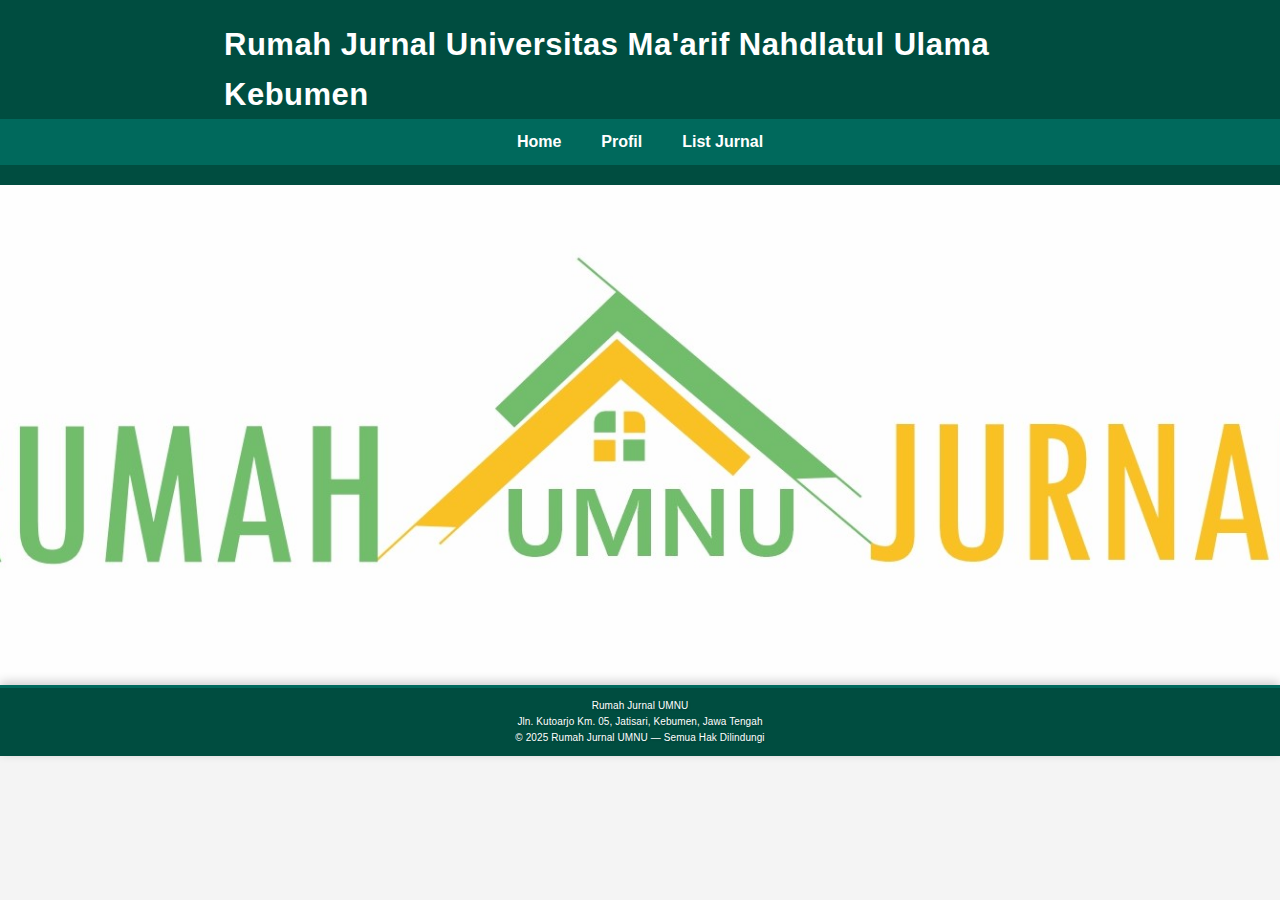
<file: index.html>
<!DOCTYPE html>
<html lang="id">
<head>
  <meta charset="UTF-8">
  <title>Rumah Jurnal UMNU</title>
  <link rel="stylesheet" href="styleall.css">
</head>
<body>

  <header>
    <div class="container">
      <h1>Rumah Jurnal Universitas Ma'arif Nahdlatul Ulama Kebumen</h1>
    </div>
    <nav>
      <ul>
        <li><a href="index.html">Home</a></li>
        <li><a href="profil.html">Profil</a></li>
        <li><a href="lisjurnal.html">List Jurnal</a></li>
      </ul>
    </nav>
  </header>

  <main class="banner-area">
  <div class="isi-banner">
  </div>
</main>



 <footer>
  <p>Rumah Jurnal UMNU </p>
  <p> Jln. Kutoarjo Km. 05, Jatisari, Kebumen, Jawa Tengah</p>
  <p>&copy; 2025 Rumah Jurnal UMNU — Semua Hak Dilindungi</p>
</footer>

</body>
</html>
</file>
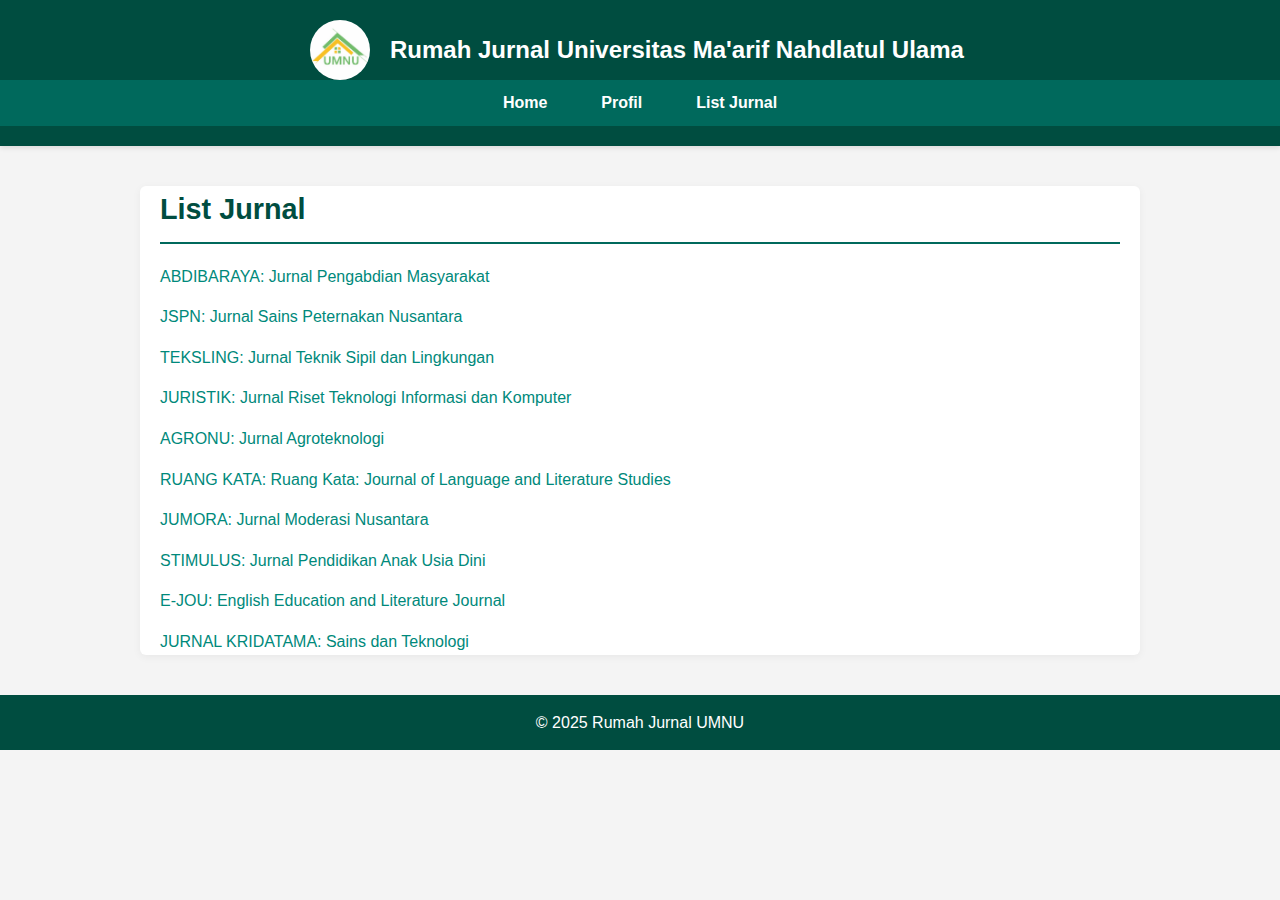
<file: lisjurnal.html>
<!DOCTYPE html>
<html lang="id">
<head>
  <meta charset="UTF-8">
  <title>Analisis Data Jurnal Ilmiah 2025</title>
  <link rel="stylesheet" href="stylelisjurnal.css">
</head>
<body>
  <header>
    <div class="container">
      <img src="logo.jpg" alt="Logo Jurnal" class="logo">
      <h1>Rumah Jurnal Universitas Ma'arif Nahdlatul Ulama</h1>
    </div>
    <nav>
      <ul>
        <li><a href="index.html">Home</a></li>
        <li><a href="profil.html">Profil</a></li>
        <li><a href="listjurnsl.html">List Jurnal</a></li>
      </ul>
    </nav>
  </header>

  <main class="container">
    <h2>List Jurnal</h2>
    <p><a href="https://jurnal.umnu.ac.id/index.php/abdibaraya" target="_blank">ABDIBARAYA: Jurnal Pengabdian Masyarakat</a></p>
    <p><a href="https://jurnal.umnu.ac.id/index.php/jspn"target="_blank">JSPN: Jurnal Sains Peternakan Nusantara</a></p>
    <p><a href="https://jurnal.umnu.ac.id/index.php/teksling" target="_blank">TEKSLING: Jurnal Teknik Sipil dan Lingkungan</a></p>
    <p><a href="https://jurnal.umnu.ac.id/index.php/juristik" target="_blank">JURISTIK: Jurnal Riset Teknologi Informasi dan Komputer</a></p>
    <p><a href="https://jurnal.umnu.ac.id/index.php/agronu" target="_blank">AGRONU: Jurnal Agroteknologi</strong></a></strong></p>
    <p><a href="https://jurnal.umnu.ac.id/index.php/jrk" target="_blank">RUANG KATA: Ruang Kata: Journal of Language and Literature Studies</a></p>
    <p><a href="https://jurnal.umnu.ac.id/index.php/mor" target="_blank">JUMORA: Jurnal Moderasi Nusantara</a></p>
    <p><a href="https://jurnal.umnu.ac.id/index.php/sti" target="_blank">STIMULUS: Jurnal Pendidikan Anak Usia Dini </a></p>
    <p><a href="https://jurnal.umnu.ac.id/index.php/e-jou" target="_blank">E-JOU: English Education and Literature Journal</a></p>
    <p><a href="https://jurnal.umnu.ac.id/index.php/kst" target="_blank">JURNAL KRIDATAMA: Sains dan Teknologi</a></p>

    
    <!-- PDF ditampilkan langsung 
    <iframe src="pdf/analisis-data-2025.pdf" width="100%" height="800px" style="border: none;"></iframe>

     Tombol unduh 
    <p style="margin-top: 20px;">
      <a href="pdf/analisis-data-2025.pdf" target="_blank" class="btn-download">Unduh PDF</a>
    </p>-->
  </main>

  <footer>
    <p>&copy; 2025 Rumah Jurnal UMNU</p>
  </footer>
</body>
</html>
</file>
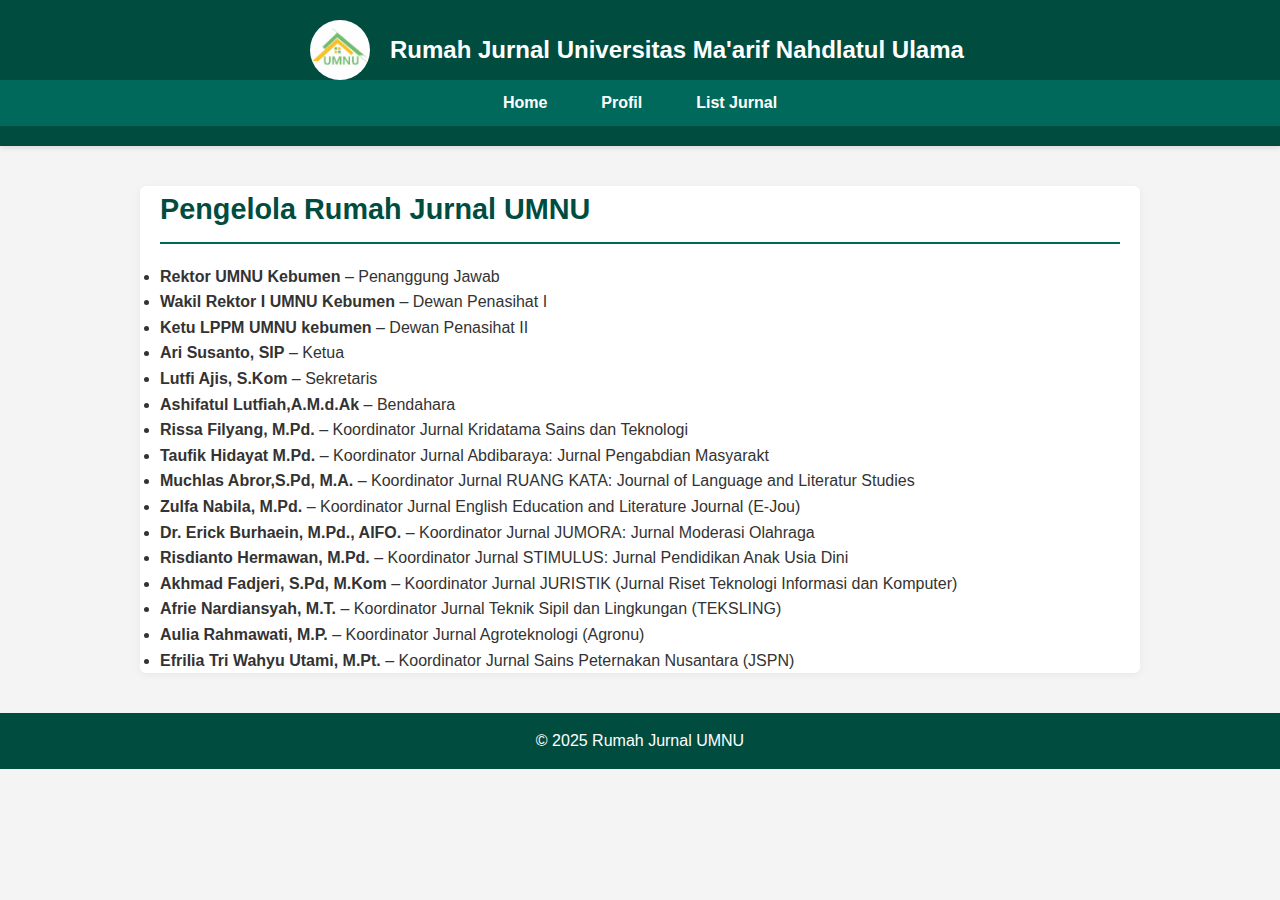
<file: profil.html>
<!DOCTYPE html>
<html lang="id">
<head>
  <meta charset="UTF-8">
  <title>Profil Pengelola</title>
  <link rel="stylesheet" href="stylelisjurnal.css">
</head>
<body>
  <header>
    <div class="container">
       <img src="logo.jpg" alt="Logo Jurnal" class="logo">
      <h1>Rumah Jurnal Universitas Ma'arif Nahdlatul Ulama</h1>
    </div>
    <nav>
      <ul>
        <li><a href="index.html">Home</a></li>
        <li><a href="profil.html">Profil</a></li>
        <li><a href="lisjurnal.html">List Jurnal</a></li>
      </ul>
    </nav>
  </header>

  <main class="container">
    <h2>Pengelola Rumah Jurnal UMNU</h2>
      <ul class="profil-list">
  <li>
    <strong>Rektor UMNU Kebumen  </strong> – Penanggung Jawab
  </li>
  <li>
    <strong>Wakil Rektor I UMNU Kebumen  </strong> – Dewan Penasihat I
  </li>
  <li>
    <strong>Ketu LPPM UMNU kebumen  </strong> – Dewan Penasihat II 
  </li>
  <li>
    <strong>Ari Susanto, SIP</strong> – Ketua
  </li>
  <li>
    <strong>Lutfi Ajis, S.Kom</strong> – Sekretaris
  </li>
  <li>
    <strong>Ashifatul Lutfiah,A.M.d.Ak  </strong> – Bendahara
  </li>
  <li>
    <strong>Rissa Filyang, M.Pd.  </strong> – Koordinator Jurnal Kridatama Sains dan Teknologi
  </li>
  <li>
    <strong>Taufik Hidayat M.Pd.  </strong> – Koordinator Jurnal Abdibaraya: Jurnal Pengabdian Masyarakt
  </li>
  <li>
    <strong>Muchlas Abror,S.Pd, M.A.  </strong> – Koordinator Jurnal RUANG KATA: Journal of Language and Literatur Studies
  </li>
  <li>
    <strong>Zulfa Nabila, M.Pd.  </strong> – Koordinator Jurnal English Education and Literature Journal (E-Jou)
  </li>
  <li>
    <strong>Dr. Erick Burhaein, M.Pd., AIFO.  </strong> – Koordinator Jurnal JUMORA: Jurnal Moderasi Olahraga
  </li>
  <li>
    <strong>Risdianto Hermawan, M.Pd.  </strong> – Koordinator Jurnal STIMULUS: Jurnal Pendidikan Anak Usia Dini
  </li>
  <li>
    <strong>Akhmad Fadjeri, S.Pd, M.Kom  </strong> – Koordinator Jurnal JURISTIK (Jurnal Riset Teknologi Informasi dan Komputer)
  </li>
  <li>
    <strong>Afrie Nardiansyah, M.T.  </strong> – Koordinator Jurnal Teknik Sipil dan Lingkungan (TEKSLING)
  </li>
  <li>
    <strong>Aulia Rahmawati, M.P.  </strong> – Koordinator Jurnal Agroteknologi (Agronu)
  </li>
  <li>
    <strong>Efrilia Tri Wahyu Utami, M.Pt.  </strong> – Koordinator Jurnal Sains Peternakan Nusantara (JSPN)
  </li>
</ul>
  </main>

  <footer>
    <p>&copy; 2025 Rumah Jurnal UMNU</p>
  </footer>
</body>
</html>
</file>
<file: styleall.css>
/* Reset dasar */
* {
  margin: 0;
  padding: 0;
  box-sizing: border-box;
}

/* Tampilan umum */
body {
  font-family: 'Segoe UI', Tahoma, Geneva, Verdana, sans-serif;
  background-color: #f4f4f4;
  color: #333;
  line-height: 1.6;
}

/* Header */
header {
  background-color: #004d40; /* Disamakan */
  color: white;
  padding: 20px 0;
}

header .container {
  width: 65%;
  max-width: 1000px;
  margin: auto;
  display: flex;
  align-items: center;
}

header h1 {
  font-size: 31px;
  font-weight: 700;
  letter-spacing: 0.5px;
}

/* Navigasi */
nav {
  background-color: #00695c; /* Disamakan */
}

nav ul {
  list-style: none;
  display: flex;
  justify-content: center;
  flex-wrap: wrap;
}

nav ul li {
  margin: 0;
}

nav ul li a {
  display: block;
  padding: 10px 20px;
  color: white;
  text-decoration: none;
  font-weight: bold;
  transition: background-color 0.3s ease, transform 0.3s ease;
}

nav ul li a:hover {
  background-color: #004d40; /* Hover disamakan */
  transform: scale(1.1);
}

/* Banner Area */
.banner-area {
  background-image: url("logo.jpg"); /* Ganti sesuai nama file kamu */
  background-size: cover;
  background-position: center;
  background-repeat: no-repeat;
  height: 500px;
  display: flex;
  justify-content: center;
  align-items: center;
  color: white;
  text-align: center;
  text-shadow: 1px 1px 3px rgba(0, 0, 0, 0.5);
}

/* Main Content */
main.container {
  max-width: 1000px;
  margin: 40px auto;
  padding: 0 20px;
  background-color: white;
  border-radius: 6px;
  box-shadow: 0 2px 8px rgba(0,0,0,0.05);
}

main h2 {
  font-size: 1.8rem;
  margin-bottom: 20px;
  border-bottom: 2px solid #00695c;
  padding-bottom: 10px;
  color: #004d40;
}

main p {
  margin-bottom: 15px;
}

main p strong {
  display: block;
  font-size: 1.1rem;
  color: #00695c;
}

main a {
  color: #00897b;
  text-decoration: none;
  font-weight: bold;
}

main a:hover {
  text-decoration: underline;
  color: #004d40;
}

/* Download button */
.btn-download {
  display: inline-block;
  background-color: #00695c;
  color: white;
  padding: 10px 20px;
  border-radius: 5px;
  text-decoration: none;
  font-weight: bold;
  transition: background-color 0.3s ease, transform 0.3s ease;
}

.btn-download:hover {
  background-color: #004d40;
  transform: scale(1.05);
}

/* Footer */
footer {
  background: linear-gradient(to right, #004d40, #004d40); /* Disamakan */
  color: #ffffff;
  text-align: center;
  padding: 10px 10px;
  font-size: 10px;
  font-weight: 500;
  letter-spacing: 0.1px;
  box-shadow: 0 -3px 10px rgba(0, 0, 0, 0.2);
  border-top: 3px solid #00695c; /* Disamakan */
}

footer p {
  margin: 0;
  text-shadow: 1px 1px 2px rgba(0,0,0,0.2);
}

/* Responsive Design */
@media (max-width: 768px) {
  header .container {
    flex-direction: column;
    align-items: center;
    text-align: center;
  }

  nav ul {
    flex-direction: column;
  }

  nav ul li {
    margin: 10px 0;
  }

  .banner-area {
    height: 250px;
  }

  main.container {
    margin: 20px;
    padding: 0 15px;
  }

  footer {
    font-size: 18px;
    padding: 20px 10px;
  }
}
</file>
<file: stylelisjurnal.css>
/* Reset dasar */
* {
  margin: 0;
  padding: 0;
  box-sizing: border-box;
}

body {
  font-family: 'Segoe UI', Tahoma, Geneva, Verdana, sans-serif;
  background-color: #f4f4f4;
  color: #333;
  line-height: 1.6;
}

/* Header */
header {
  background-color: #004d40;
  color: white;
  padding: 20px 0;
  box-shadow: 0 2px 5px rgba(0,0,0,0.1);
}

header .container {
  display: flex;
  align-items: center;
  justify-content: start;
  max-width: 700px;
  margin: auto;
  padding: 0 20px;
}

.logo {
  width: 60px;
  height: 60px;
  margin-right: 20px;
  border-radius: 50%;
  object-fit: cover;
}

header h1 {
  font-size: 1.5rem;
}

/* Navigation */
nav {
  background-color: #00695c;
}

nav ul {
  display: flex;
  list-style: none;
  justify-content: center;
  flex-wrap: wrap;
}

nav ul li {
  margin: 10px 15px;
}

nav ul li a {
  color: white;
  text-decoration: none;
  font-weight: bold;
  padding: 6px 12px;
  border-radius: 4px;
  transition: background-color 0.3s ease;
}

nav ul li a:hover {
  background-color: #004d40;
}

/* Main Content */
main.container {
  max-width: 1000px;
  margin: 40px auto;
  padding: 0 20px;
  background-color: white;
  border-radius: 6px;
  box-shadow: 0 2px 8px rgba(0,0,0,0.05);
}

main h2 {
  font-size: 1.8rem;
  margin-bottom: 20px;
  border-bottom: 2px solid #00695c;
  padding-bottom: 10px;
  color: #004d40;
}

main p {
  margin-bottom: 15px;
}

main p strong {
  display: block;
  font-size: 1.1rem;
  color: #00695c;
}

main a {
  color: #00897b;
  text-decoration: none;
}

main a:hover {
  text-decoration: underline;
}

/* Download button */
.btn-download {
  display: inline-block;
  background-color: #00695c;
  color: white;
  padding: 10px 20px;
  border-radius: 5px;
  text-decoration: none;
  font-weight: bold;
  transition: background-color 0.3s ease;
}

.btn-download:hover {
  background-color: #004d40;
}

/* Footer */
footer {
  text-align: center;
  background-color: #004d40;
  color: white;
  padding: 15px 0;
  margin-top: 40px;
}

/* Responsive */
@media (max-width: 768px) {
  header .container {
    flex-direction: column;
    align-items: center;
    text-align: center;
  }

  nav ul {
    flex-direction: column;
  }

  nav ul li {
    margin: 10px 0;
  }
}
</file>
